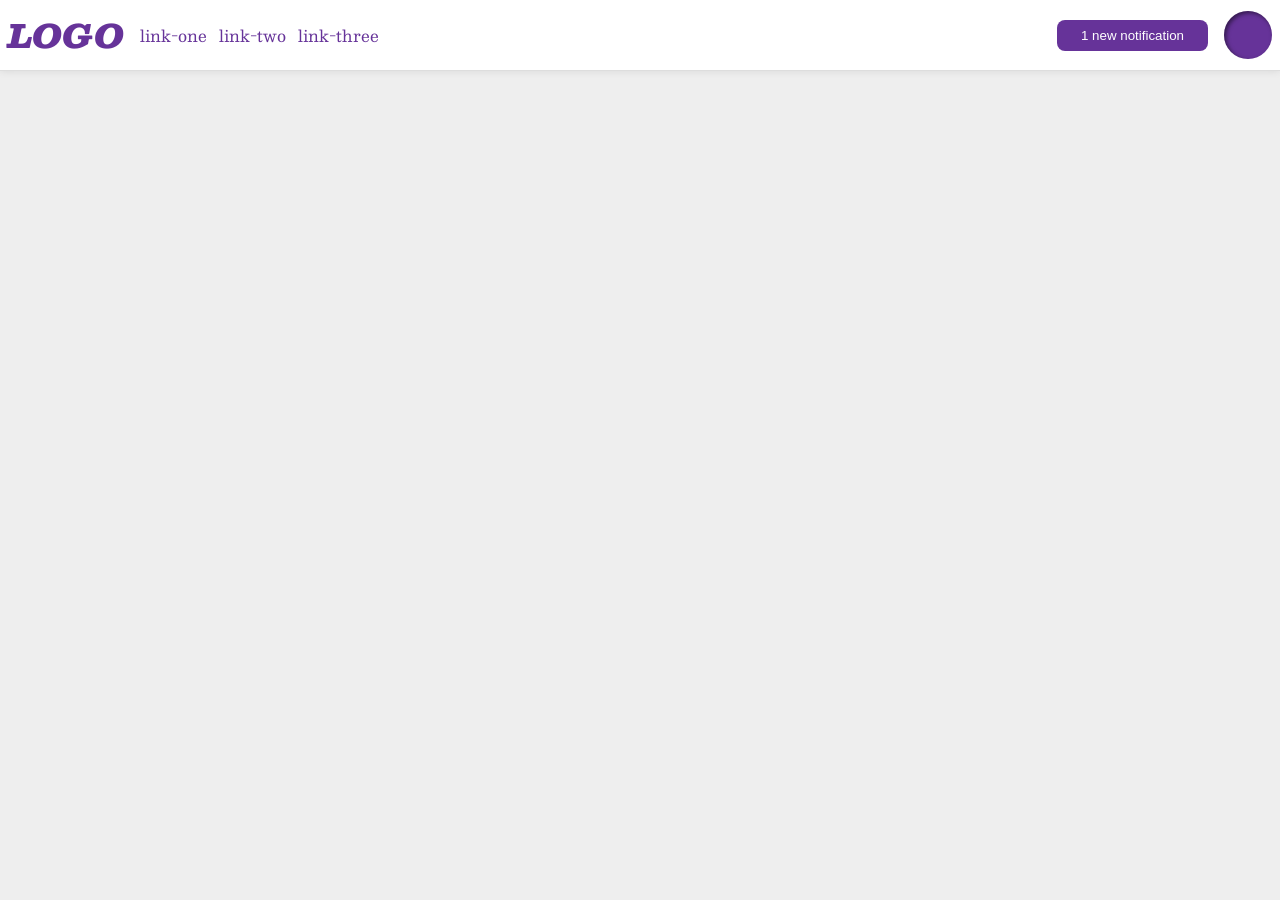
<file: foundations/flex/03-flex-header-2/index.html>
<!DOCTYPE html>
<html lang="en">
  <head>
    <meta charset="UTF-8">
    <meta http-equiv="X-UA-Compatible" content="IE=edge">
    <meta name="viewport" content="width=device-width, initial-scale=1.0">
    <title>Flex Header 2</title>
    <link rel="stylesheet" href="style.css">
  </head>
  <body>
    <div class="header">

      <div class="left">
        <div class="logo">
          LOGO
        </div>
        <ul class="links">
          <li><a href="https://google.com">link-one</a></li>
          <li><a href="https://google.com">link-two</a></li>
          <li><a href="https://google.com">link-three</a></li>
        </ul>

      </div>

      <div class="right">
        <button class="notifications">
          1 new notification
        </button>
        <div class="profile-image"></div>
      </div>
      
      
    </div>
  </body>
</html>
</file>
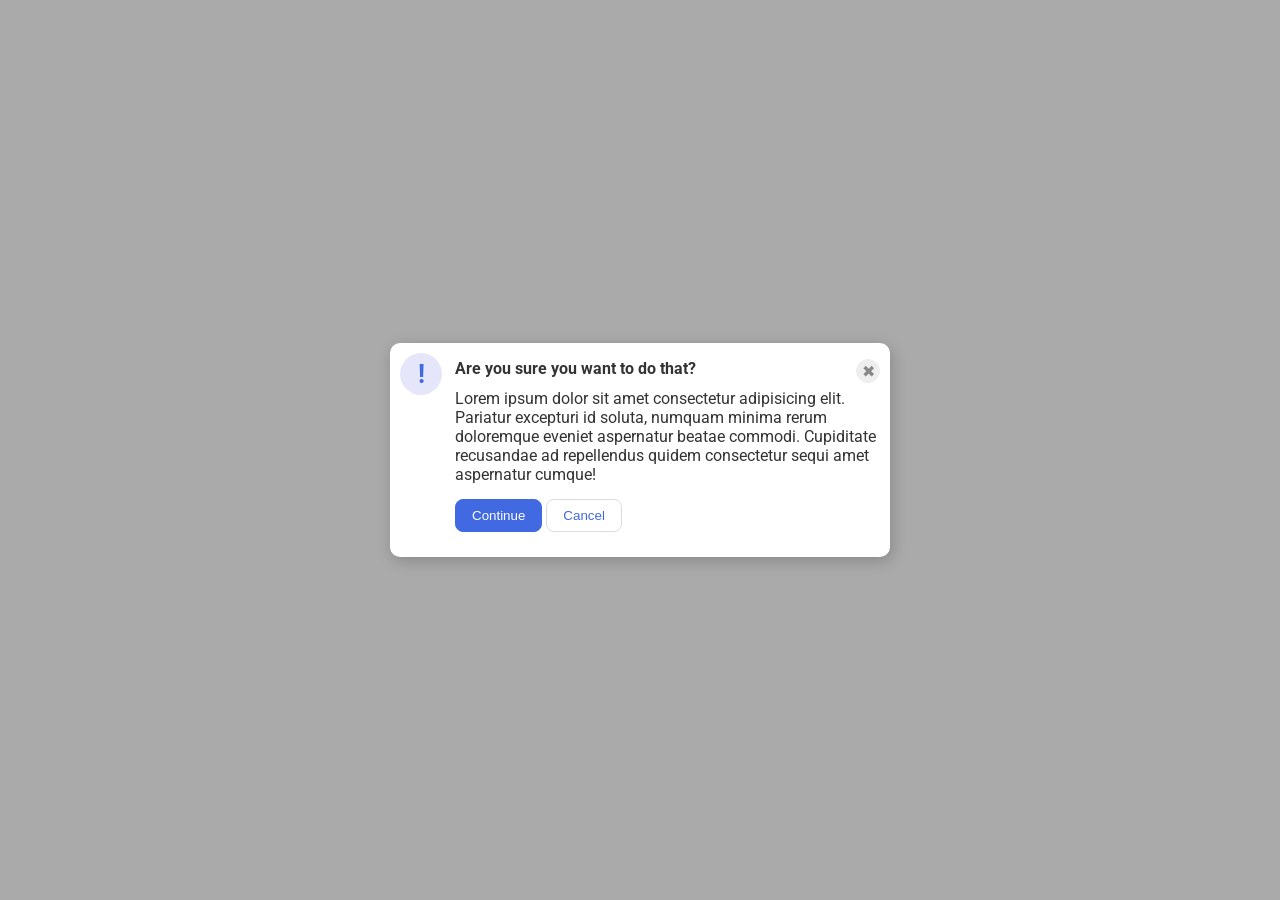
<file: foundations/flex/05-flex-modal/index.html>
<!DOCTYPE html>
<html lang="en">
  <head>
    <meta charset="UTF-8">
    <meta http-equiv="X-UA-Compatible" content="IE=edge">
    <meta name="viewport" content="width=device-width, initial-scale=1.0">
    <link rel="stylesheet" href="style.css">
    <title>Modal</title>
  </head>
  <body>
    <div class="modal">

      <div class="left">
        <div class="icon">!</div>
      </div>

      <div class="right">

        <div class="top">
          <div class="header">Are you sure you want to do that?</div>
          <button class="close-button">✖</button>
        </div>
        
        <div class="middle">
          <div class="text">Lorem ipsum dolor sit amet consectetur adipisicing elit. Pariatur excepturi id soluta, numquam minima rerum doloremque eveniet aspernatur beatae commodi. Cupiditate recusandae ad repellendus quidem consectetur sequi amet aspernatur cumque!</div>
        </div>
        
        <div class="bottom">
          <button class="continue">Continue</button>
          <button class="cancel">Cancel</button>
        </div>
        
      </div>

    </div>
  </body>
</html>
</file>
<file: foundations/flex/03-flex-header-2/style.css>
/* this is some magical font-importing.  
you'll learn about it later. */
@import url('https://fonts.googleapis.com/css2?family=Besley:ital,wght@0,400;1,900&display=swap');

body {
  margin: 0;
  background: #eee;
  font-family: Besley, serif;
}

.header {
  background: white;
  border-bottom: 1px solid #ddd;
  box-shadow: 0 0 8px rgba(0,0,0,.1);
  display: flex;
  justify-content: space-between;
  padding: 8px;
}

.profile-image {
  background: rebeccapurple;
  box-shadow: inset 2px 2px 4px rgba(0,0,0,.5);
  border-radius: 50%;
  width: 48px;
  height: 48px;
}

.logo {
  color: rebeccapurple;
  font-size: 32px;
  font-weight: 900;
  font-style: italic;
}

button {
  border: none;
  border-radius: 8px;
  background: rebeccapurple;
  color: white;
  padding: 8px 24px;
}

a {
  /* this removes the line under our links */
  text-decoration: none;
  color: rebeccapurple;
}

ul {
  padding: 0;
  margin: 0;
  display: flex;
  gap: 12px;
  list-style-type: none;
}

.left{
  display: flex;
  align-items: center;
  gap: 16px;
}

.right{
  display: flex;
  align-items: center;
  gap: 16px;
}
</file>
<file: foundations/flex/05-flex-modal/style.css>
@import url('https://fonts.googleapis.com/css2?family=Roboto:wght@400;700&display=swap');

html, body {
  height: 100%;
}

body {
  font-family: Roboto, sans-serif;
  margin: 0;
  background: #aaa;
  color: #333;
  /* I'll give you this one for free lol */
  display: flex;
  align-items: center;
  justify-content: center;
}

.modal {
  background: white;
  width: 480px;
  border-radius: 10px;
  box-shadow: 2px 4px 16px rgba(0,0,0,.2);
  display: flex;
  gap: 13px;
  padding: 10px;
}

.icon {
  color: royalblue;
  font-size: 26px;
  font-weight: 700;
  background: lavender;
  width: 42px;
  height: 42px;
  border-radius: 50%;
  display: flex;
  align-items: center;
  justify-content: center;
}

.close-button {
  background: #eee;
  border-radius: 50%;
  color: #888;
  font-weight: 400;
  font-size: 16px;
  height: 24px;
  width: 24px;
  display: flex;
  align-items: center;
  justify-content: center;
  border: 1px solid #eee;
  padding: 0;
}

button {
  cursor: pointer;
  padding: 8px 16px;
  border-radius: 8px;
}

button.continue {
  background: royalblue;
  border: 1px solid royalblue;
  color: white;
}

button.cancel {
  background: white;
  border: 1px solid #ddd;
  color: royalblue;
}

.header{
  font-weight: bold;
}

.top{
  display: flex;
  justify-content: space-between;
  padding: 6px 0px 6px 0px;
}

.bottom{
  padding: 15px 0px 15px 0px;
}
</file>
